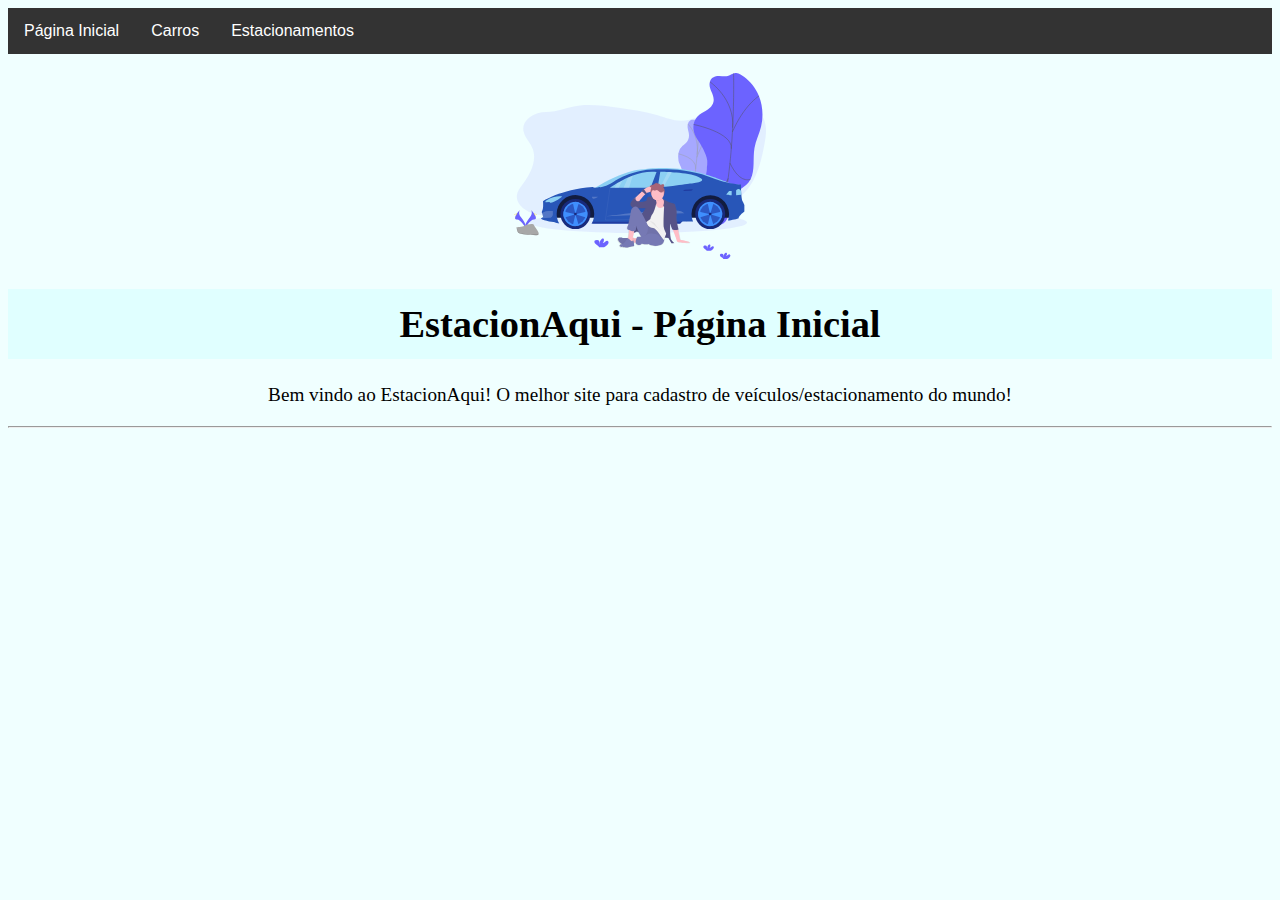
<file: frontend/index.html>
<!DOCTYPE html>
<html lang="pt">

<head>
    <meta charset="UTF-8" />
    <meta http-equiv="X-UA-Compatible" content="IE=edge" />
    <meta name="viewport" content="width=device-width, initial-scale=1.0" />
    <link rel="stylesheet" type="text/css" href="css/style.css" />

    <title>EstacionAqui - Home</title>
</head>

<body>
    <header>
        <nav class="navbar">
            <a href="/frontend/index.html">Página Inicial</a>
            <div class="dropdown">
                <button class="dropbtn">Carros</button>
                <div class="dropdown-content">
                    <a href="/frontend/pages/carro/cadastrarCarro.html">Cadastrar carro</a>
                    <a href="/frontend/pages/carro/consultaCarros.html">Consultar carros cadastrados</a>
                    <a href="/frontend/pages/carro/consultarCarroId.html">Consultar carro por ID</a>
                </div>
            </div>

            <div class="dropdown">
                <button class="dropbtn">Estacionamentos</button>
                <div class="dropdown-content">
                    <a href="/frontend/pages/estacionamento/cadastrarEstacionamento.html">Cadastrar estacionamento</a>
                    <a href="/frontend/pages/estacionamento/consultaEstacionamentos.html">Consultar estacionamentos
                        cadastrados</a>
                    <a href="/frontend/pages/estacionamento/consultaEstacionamentoId.html">Consultar estacionamento por
                        ID</a>
                </div>
            </div>
        </nav>
    </header>

    <main>
        <section>
            <div id="header">
                <img src="images/estacionAquiLogo.svg" alt="EstacionaAqui Logo" id="logo" />
                <h1 id="description">EstacionAqui - Página Inicial</h1>
                <p>Bem vindo ao EstacionAqui! O melhor site para cadastro de veículos/estacionamento do mundo!</p>
                <hr />
            </div>
        </section>
    </main>
</body>

</html>
</file>
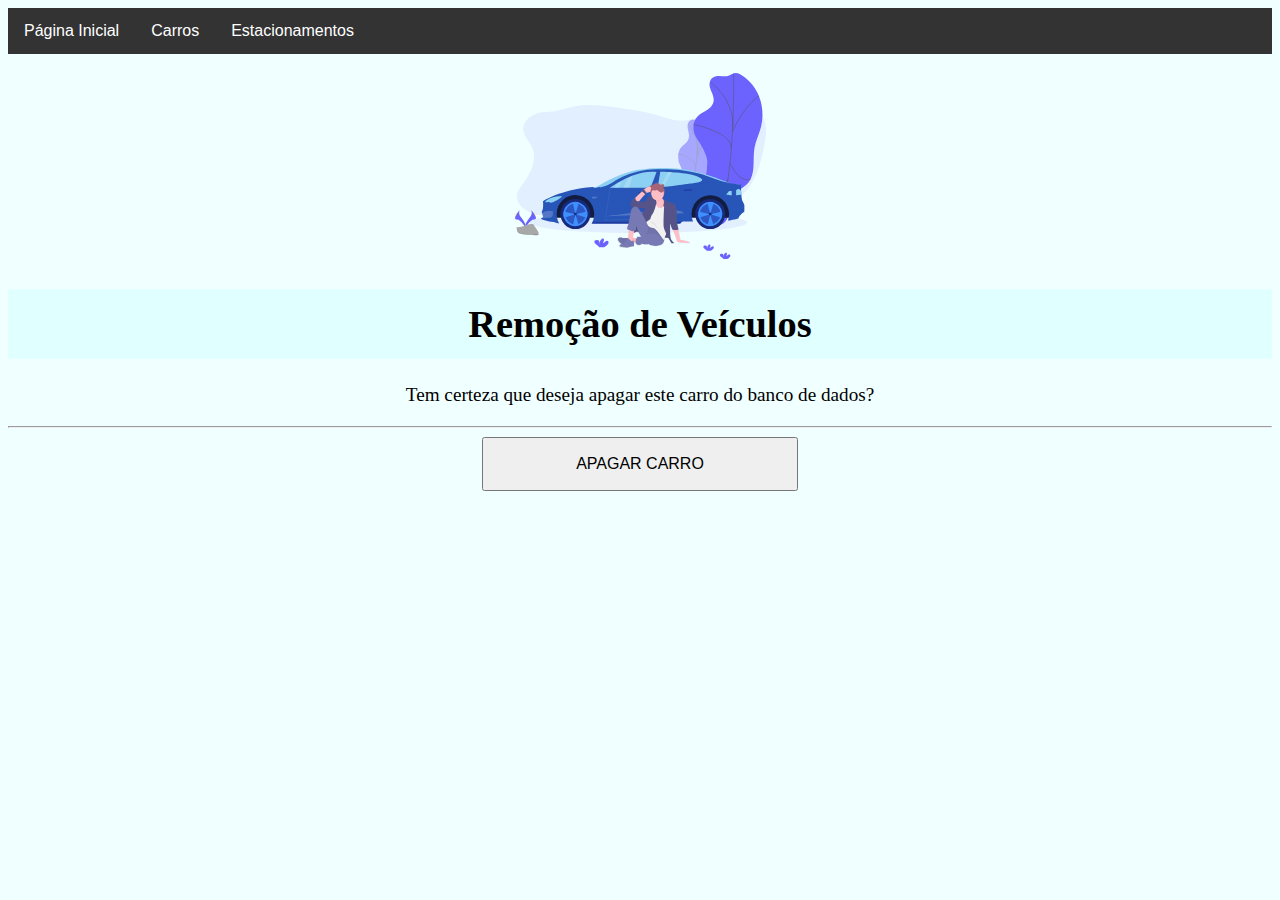
<file: frontend/pages/carro/apagarCarro.html>
<!DOCTYPE html>
<html lang="pt">

<head>
    <meta charset="UTF-8">
    <meta http-equiv="X-UA-Compatible" content="IE=edge">
    <meta name="viewport" content="width=device-width, initial-scale=1.0">
    <title>EstacionAqui - Remoção</title>

    <!--Meus CSS e JS-->
    <link rel="stylesheet" type="text/css" href="/frontend/css/style.css" />
    <script type="text/javascript" src="/frontend/js/carroRequests.js"></script>
</head>

<body>
    <header class="navbar">
        <a href="/frontend/index.html">Página Inicial</a>
        <div class="dropdown">
            <button class="dropbtn">Carros</button>
            <div class="dropdown-content">
                <a href="/frontend/pages/carro/cadastrarCarro.html">Cadastrar carro</a>
                <a href="/frontend/pages/carro/consultaCarros.html">Consultar carros cadastrados</a>
                <a href="/frontend/pages/carro/consultarCarroId.html">Consultar carro por ID</a>
            </div>
        </div>

        <div class="dropdown">
            <button class="dropbtn">Estacionamentos</button>
            <div class="dropdown-content">
                <a href="/frontend/pages/estacionamento/cadastrarEstacionamento.html">Cadastrar estacionamento</a>
                <a href="/frontend/pages/estacionamento/consultaEstacionamentos.html">Consultar estacionamentos
                    cadastrados</a>
                <a href="/frontend/pages/estacionamento/consultaEstacionamentoId.html">Consultar estacionamento por
                    ID</a>
            </div>
        </div>
    </header>

    <section id="header">
        <img src="/frontend/images/estacionAquiLogo.svg" alt="EstacionaAqui Logo" id="logo" />
        <h1 id="description">Remoção de Veículos</h1>
        <p>Tem certeza que deseja apagar este carro do banco de dados?</p>
        <hr />
    </section>

    <section id="removerCarro">
            <button onclick="apagarCarro()">APAGAR CARRO</button>
    </section>
</body>

</html>
</file>
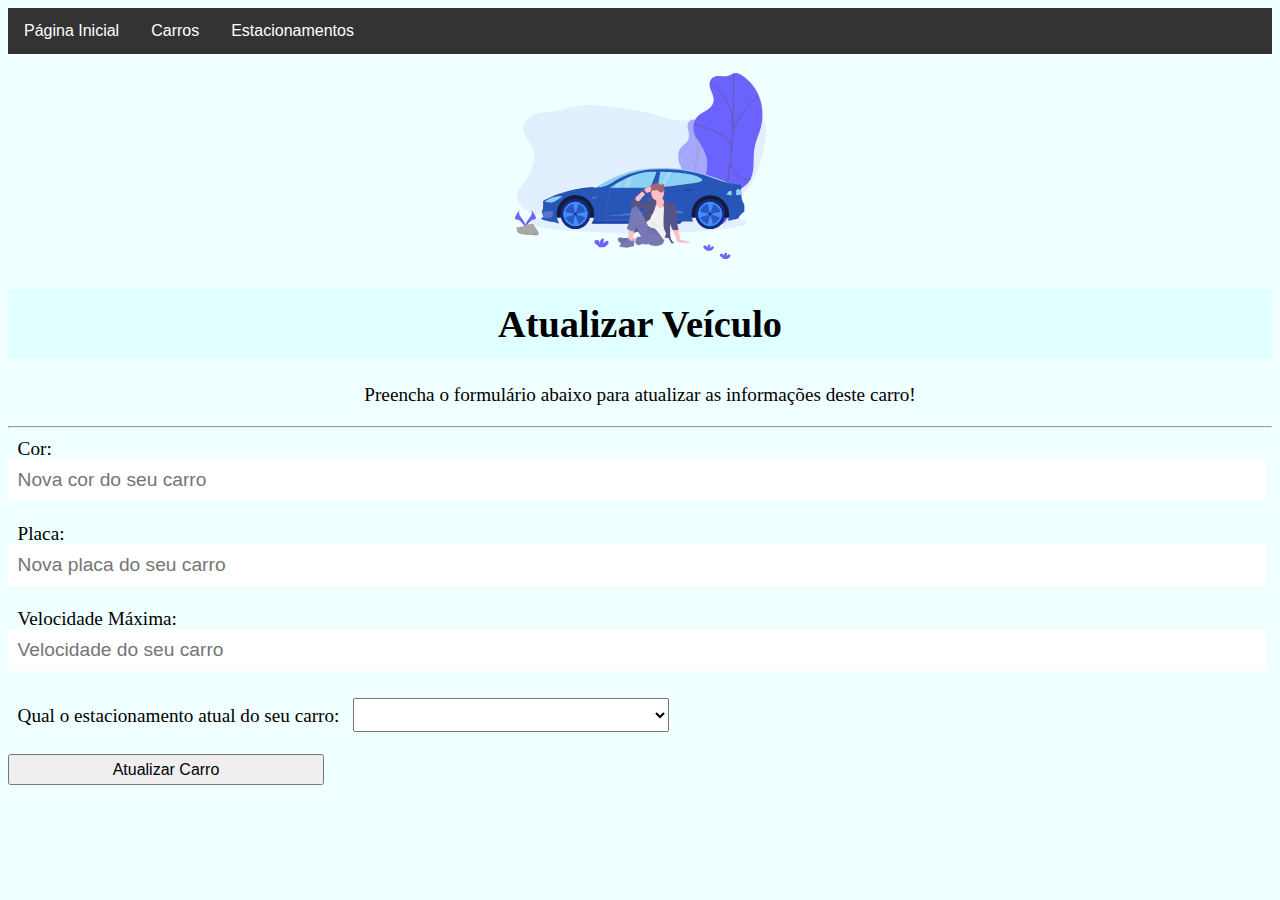
<file: frontend/pages/carro/atualizarCarro.html>
<!DOCTYPE html>
<html lang="pt">

<head>
    <meta charset="UTF-8">
    <meta http-equiv="X-UA-Compatible" content="IE=edge">
    <meta name="viewport" content="width=device-width, initial-scale=1.0">
    <title>EstacionAqui - Atualização</title>

    <!--Meus CSS e JS-->
    <link rel="stylesheet" type="text/css" href="/frontend/css/style.css" />
    <script type="text/javascript" src="/frontend/js/carroRequests.js"></script>
</head>

<body>
    <header class="navbar">
        <a href="/frontend/index.html">Página Inicial</a>
        <div class="dropdown">
            <button class="dropbtn">Carros</button>
            <div class="dropdown-content">
                <a href="/frontend/pages/carro/cadastrarCarro.html">Cadastrar carro</a>
                <a href="/frontend/pages/carro/consultaCarros.html">Consultar carros cadastrados</a>
                <a href="/frontend/pages/carro/consultarCarroId.html">Consultar carro por ID</a>
            </div>
        </div>

        <div class="dropdown">
            <button class="dropbtn">Estacionamentos</button>
            <div class="dropdown-content">
                <a href="/frontend/pages/estacionamento/cadastrarEstacionamento.html">Cadastrar estacionamento</a>
                <a href="/frontend/pages/estacionamento/consultaEstacionamentos.html">Consultar estacionamentos
                    cadastrados</a>
                <a href="/frontend/pages/estacionamento/consultaEstacionamentoId.html">Consultar estacionamento por
                    ID</a>
            </div>
        </div>
    </header>

    <section id="header">
        <img src="/frontend/images/estacionAquiLogo.svg" alt="EstacionaAqui Logo" id="logo" />
        <h1 id="description">Atualizar Veículo</h1>
        <p>Preencha o formulário abaixo para atualizar as informações deste carro!</p>
        <hr />
    </section>

    <section class="formularioPaginas">
        <form onsubmit="atualizarCarro()" id="formularioCarro">
            <label for="cor">Cor: </label>
            <input id="cor" type="text" name="cor" placeholder="Nova cor do seu carro" required />

            <label for="placa">Placa: </label>
            <input id="placa" type="text" name="placa" placeholder="Nova placa do seu carro" required />

            <label for="velocidademax">Velocidade Máxima: </label>
            <input id="velocidademax" type="number" name="velocidademax" placeholder="Velocidade do seu carro"
                maxlength="3" required />

            <label for="estacionamento_id">Qual o estacionamento atual do seu carro:</label>
            <select id="estacionamento_id" name="estacionamento_id">
                <script>criarSelectCarro()</script>
            </select>
            <br />
            <button type="submit">Atualizar Carro</button>
        </form>
    </section>
</body>

</html>
</file>
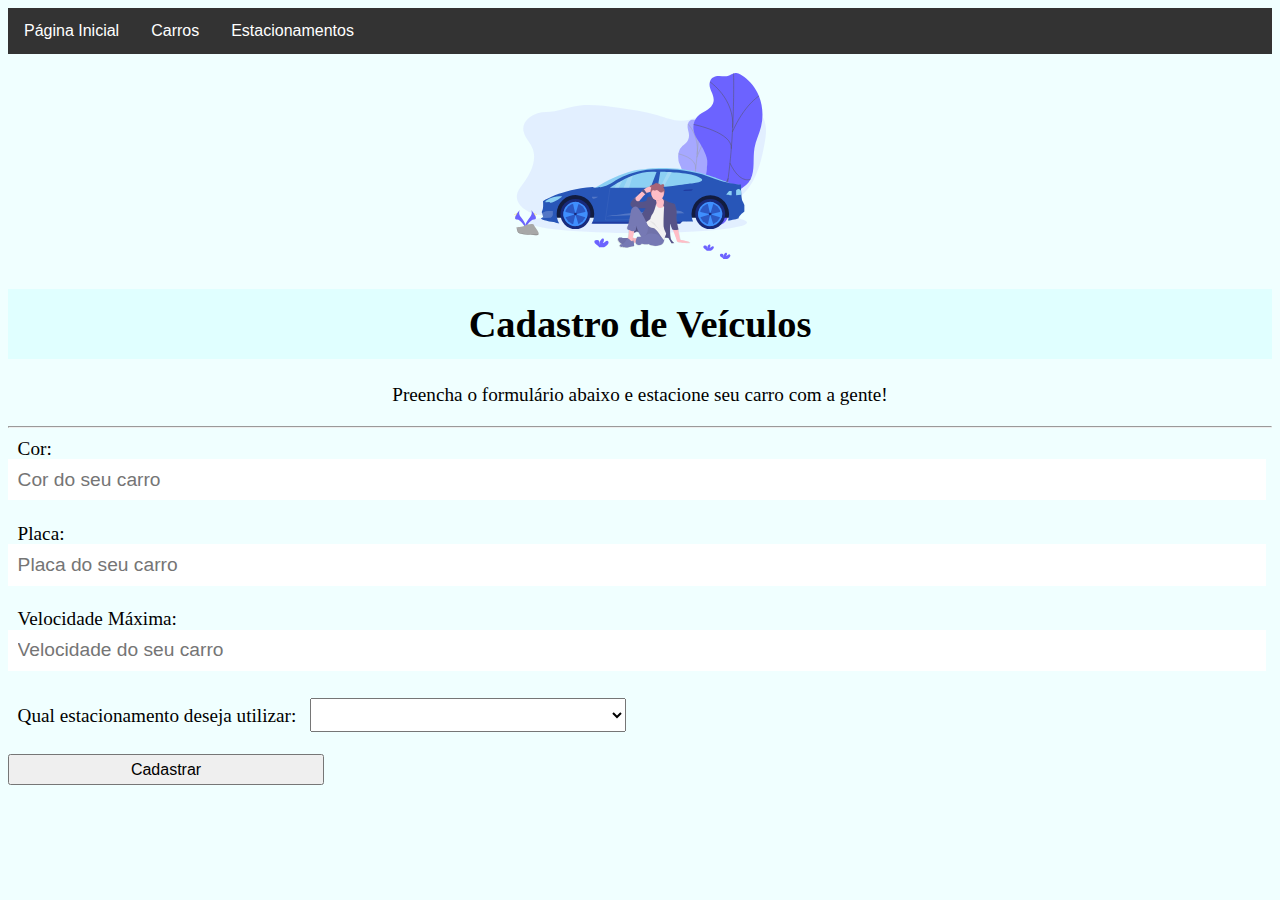
<file: frontend/pages/carro/cadastrarCarro.html>
<!DOCTYPE html>
<html lang="pt">

<head>
    <meta charset="UTF-8">
    <meta http-equiv="X-UA-Compatible" content="IE=edge">
    <meta name="viewport" content="width=device-width, initial-scale=1.0">
    <title>EstacionAqui - Cadastro</title>

    <!--Meus CSS e JS-->
    <link rel="stylesheet" type="text/css" href="/frontend/css/style.css" />
    <script type="text/javascript" src="/frontend/js/carroRequests.js"></script>
</head>

<body>
    <header class="navbar">
        <a href="/frontend/index.html">Página Inicial</a>
        <div class="dropdown">
            <button class="dropbtn">Carros</button>
            <div class="dropdown-content">
                <a href="/frontend/pages/carro/cadastrarCarro.html">Cadastrar carro</a>
                <a href="/frontend/pages/carro/consultaCarros.html">Consultar carros cadastrados</a>
                <a href="/frontend/pages/carro/consultarCarroId.html">Consultar carro por ID</a>
            </div>
        </div>
        <div class="dropdown">
            <button class="dropbtn">Estacionamentos</button>
            <div class="dropdown-content">
                <a href="/frontend/pages/estacionamento/cadastrarEstacionamento.html">Cadastrar estacionamento</a>
                <a href="/frontend/pages/estacionamento/consultaEstacionamentos.html">Consultar estacionamentos
                    cadastrados</a>
                <a href="/frontend/pages/estacionamento/consultaEstacionamentoId.html">Consultar estacionamento por
                    ID</a>
            </div>
        </div>
    </header>

    <section id="header">
        <img src="/frontend/images/estacionAquiLogo.svg" alt="EstacionaAqui Logo" id="logo" />
        <h1 id="description">Cadastro de Veículos</h1>
        <p>Preencha o formulário abaixo e estacione seu carro com a gente!</p>
        <hr />
    </section>

    <section class="formularioPaginas">
        <form onsubmit="salvarCarro()" id="formularioCarro">
            <label for="cor">Cor: </label>
            <input id="cor" type="text" name="cor" placeholder="Cor do seu carro" required />

            <label for="placa">Placa: </label>
            <input id="placa" type="text" name="placa" placeholder="Placa do seu carro" required />

            <label for="velocidademax">Velocidade Máxima: </label>
            <input id="velocidademax" type="number" name="velocidademax" placeholder="Velocidade do seu carro"
                maxlength="3" required />

            <label for="estacionamento_id">Qual estacionamento deseja utilizar:</label>
            <select id="estacionamento_id" name="estacionamento_id">
                <script>criarSelectCarro()</script>
            </select>
            <br />
            <button type="submit">Cadastrar</button>
        </form>
    </section>
</body>

</html>
</file>
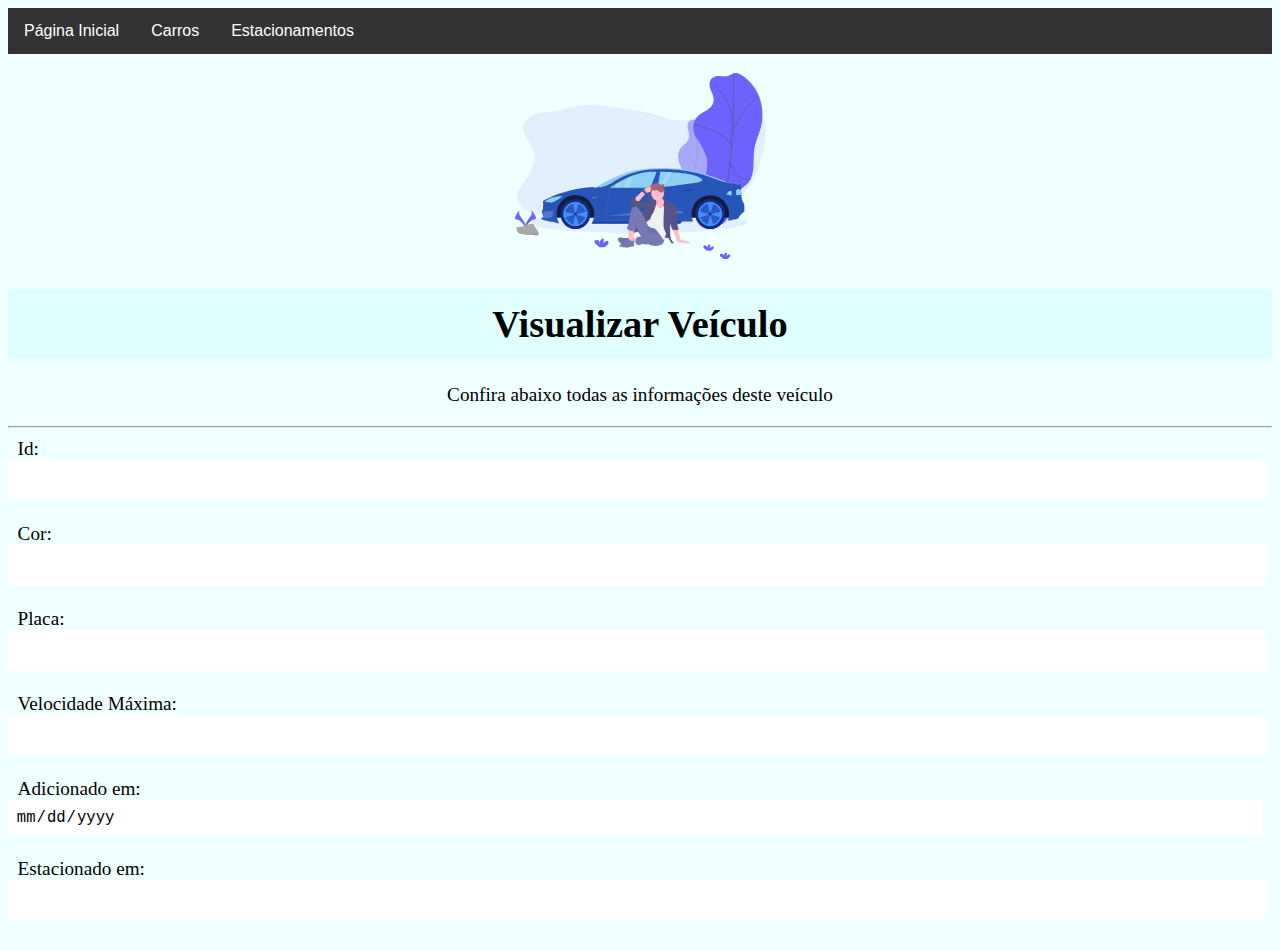
<file: frontend/pages/carro/visualizarCarro.html>
<!DOCTYPE html>
<html lang="pt">

<head>
    <meta charset="UTF-8">
    <meta http-equiv="X-UA-Compatible" content="IE=edge">
    <meta name="viewport" content="width=device-width, initial-scale=1.0">
    <title>EstacionAqui - Consulta</title>

    <!--Meus CSS e JS-->
    <link rel="stylesheet" type="text/css" href="/frontend/css/style.css" />
    <script type="text/javascript" src="/frontend/js/carroRequests.js"></script>
</head>

<body>
    <header class="navbar">
        <a href="/frontend/index.html">Página Inicial</a>
        <div class="dropdown">
            <button class="dropbtn">Carros</button>
            <div class="dropdown-content">
                <a href="/frontend/pages/carro/cadastrarCarro.html">Cadastrar carro</a>
                <a href="/frontend/pages/carro/consultaCarros.html">Consultar carros cadastrados</a>
                <a href="/frontend/pages/carro/consultarCarroId.html">Consultar carro por ID</a>
            </div>
        </div>

        <div class="dropdown">
            <button class="dropbtn">Estacionamentos</button>
            <div class="dropdown-content">
                <a href="/frontend/pages/estacionamento/cadastrarEstacionamento.html">Cadastrar estacionamento</a>
                <a href="/frontend/pages/estacionamento/consultaEstacionamentos.html">Consultar estacionamentos
                    cadastrados</a>
                <a href="/frontend/pages/estacionamento/consultaEstacionamentoId.html">Consultar estacionamento por
                    ID</a>
            </div>
        </div>
    </header>

    <section id="header">
        <img src="/frontend/images/estacionAquiLogo.svg" alt="EstacionaAqui Logo" id="logo" />
        <h1 id="description">Visualizar Veículo</h1>
        <p>Confira abaixo todas as informações deste veículo</p>
        <hr />
    </section>

    <section class="formularioPaginas">
        <form onsubmit="" id="formularioCarro">
            <label for="id">Id: </label>
            <input id="id" type="numer" readonly="readonly" />

            <label for="cor">Cor: </label>
            <input id="cor" type="text" readonly="readonly" />

            <label for="placa">Placa: </label>
            <input id="placa" type="text" readonly="readonly" />

            <label for="velocidademax">Velocidade Máxima: </label>
            <input id="velocidademax" type="number" readonly="readonly" />

            <label for="data">Adicionado em: </label>
            <input id="data" type="date" readonly="readonly" />

            <label for="estacionamento_id">Estacionado em:</label>
            <input id="estacionamento_id" type="text" readonly="readonly" />
        </form>
        <script>visualizarCarro()</script>
    </section>
</body>

</html>
</file>
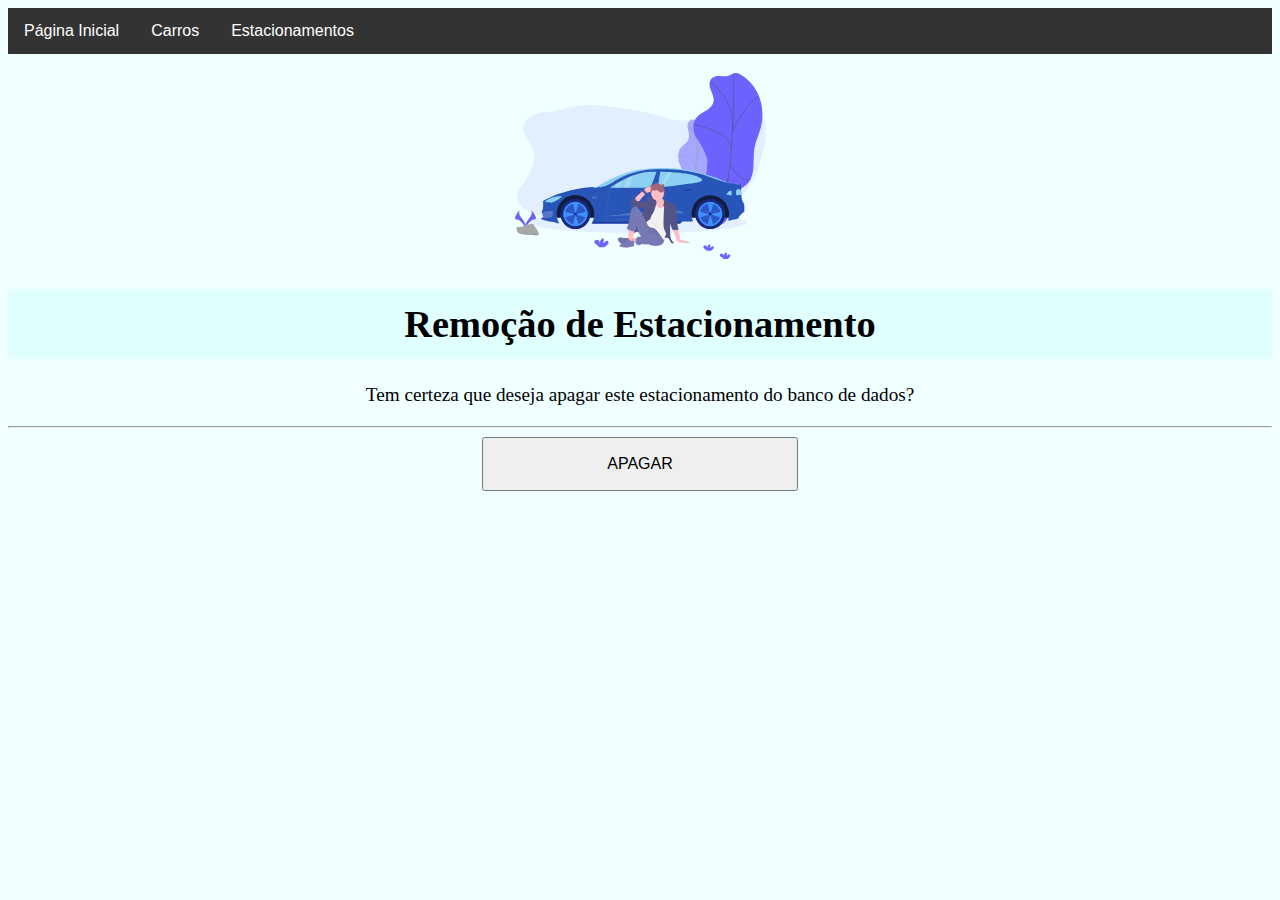
<file: frontend/pages/estacionamento/apagarEstacionamento.html>
<!DOCTYPE html>
<html lang="pt">

<head>
    <meta charset="UTF-8">
    <meta http-equiv="X-UA-Compatible" content="IE=edge">
    <meta name="viewport" content="width=device-width, initial-scale=1.0">
    <title>EstacionAqui - Remoção</title>

    <!--Meus CSS e JS-->
    <link rel="stylesheet" type="text/css" href="/frontend/css/style.css" />
    <script type="text/javascript" src="/frontend/js/estacionamentoRequests.js"></script>
</head>

<body>
    <header class="navbar">
        <a href="/frontend/index.html">Página Inicial</a>
        <div class="dropdown">
            <button class="dropbtn">Carros</button>
            <div class="dropdown-content">
                <a href="/frontend/pages/carro/cadastrarCarro.html">Cadastrar carro</a>
                <a href="/frontend/pages/carro/consultaCarros.html">Consultar carros cadastrados</a>
                <a href="/frontend/pages/carro/consultarCarroId.html">Consultar carro por ID</a>
            </div>
        </div>

        <div class="dropdown">
            <button class="dropbtn">Estacionamentos</button>
            <div class="dropdown-content">
                <a href="/frontend/pages/estacionamento/cadastrarEstacionamento.html">Cadastrar estacionamento</a>
                <a href="/frontend/pages/estacionamento/consultaEstacionamentos.html">Consultar estacionamentos
                    cadastrados</a>
                <a href="/frontend/pages/estacionamento/consultaEstacionamentoId.html">Consultar estacionamento por
                    ID</a>
            </div>
        </div>
    </header>

    <section id="header">
        <img src="/frontend/images/estacionAquiLogo.svg" alt="EstacionaAqui Logo" id="logo" />
        <h1 id="description">Remoção de Estacionamento</h1>
        <p>Tem certeza que deseja apagar este estacionamento do banco de dados?</p>
        <hr />
    </section>

    <section id="removerEstacionamento">

        <button onclick="apagarEstacionamento()">APAGAR</button>
    </section>
</body>

</html>
</file>
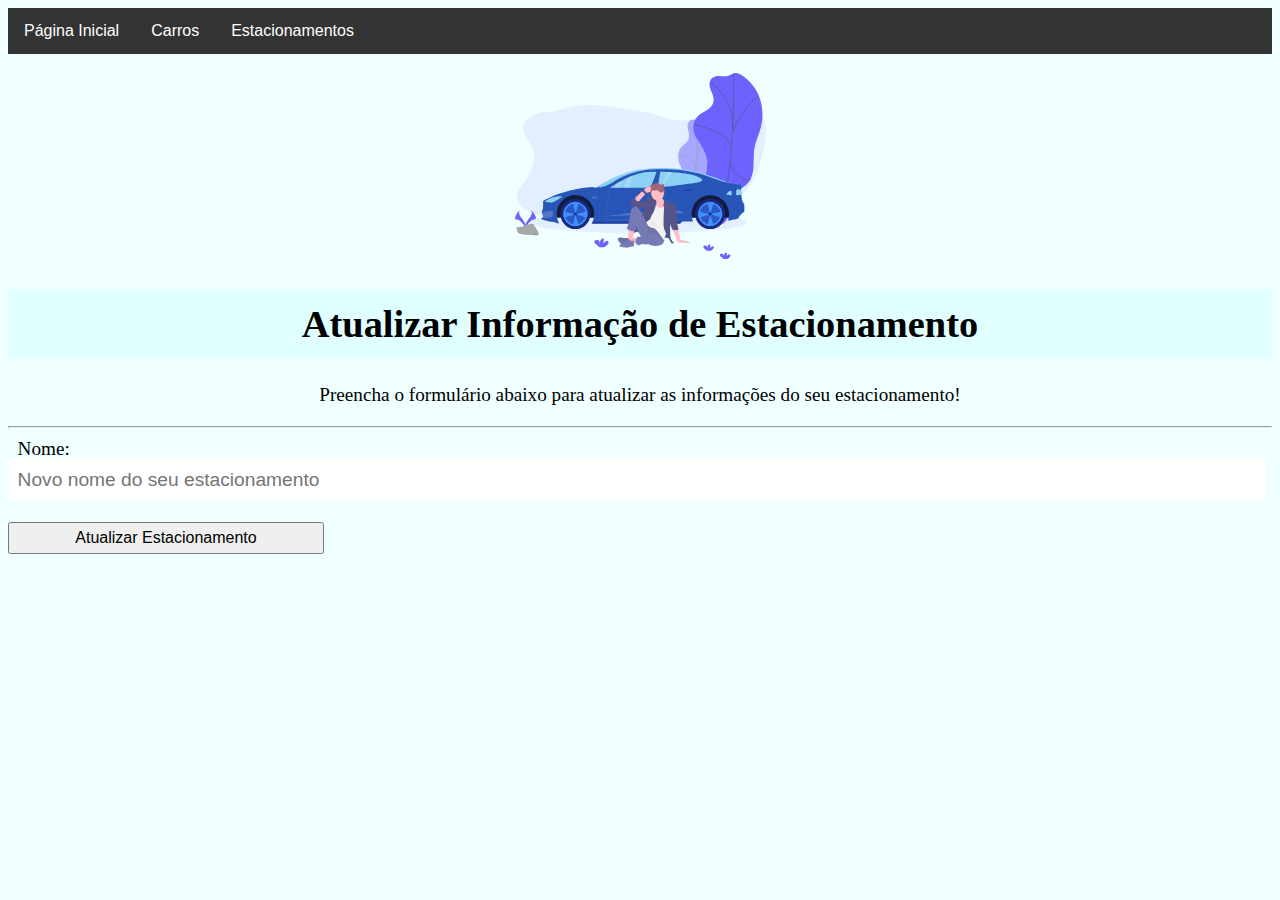
<file: frontend/pages/estacionamento/atualizarEstacionamento.html>
<!DOCTYPE html>
<html lang="pt">

<head>
    <meta charset="UTF-8" />
    <meta http-equiv="X-UA-Compatible" content="IE=edge" />
    <meta name="viewport" content="width=device-width, initial-scale=1.0" />

    <link rel="stylesheet" type="text/css" href="/frontend/css/style.css" />
    <script type="text/javascript" src="/frontend/js/estacionamentoRequests.js"></script>

    <title>EstacionAqui - Atualização</title>
</head>

<body>
    <header class="navbar">
        <a href="/frontend/index.html">Página Inicial</a>
        <div class="dropdown">
            <button class="dropbtn">Carros</button>
            <div class="dropdown-content">
                <a href="/frontend/pages/carro/cadastrarCarro.html">Cadastrar carro</a>
                <a href="/frontend/pages/carro/consultaCarros.html">Consultar carros cadastrados</a>
                <a href="/frontend/pages/carro/consultarCarroId.html">Consultar carro por ID</a>
            </div>
        </div>

        <div class="dropdown">
            <button class="dropbtn">Estacionamentos</button>
            <div class="dropdown-content">
                <a href="/frontend/pages/estacionamento/cadastrarEstacionamento.html">Cadastrar estacionamento</a>
                <a href="/frontend/pages/estacionamento/consultaEstacionamentos.html">Consultar estacionamentos
                    cadastrados</a>
                <a href="/frontend/pages/estacionamento/consultaEstacionamentoId.html">Consultar estacionamento por
                    ID</a>
            </div>
        </div>
    </header>

    <section id="header">
        <img src="/frontend/images/estacionAquiLogo.svg" alt="EstacionaAqui Logo" id="logo" />
        <h1 id="description">Atualizar Informação de Estacionamento</h1>
        <p>Preencha o formulário abaixo para atualizar as informações do seu estacionamento!</p>
        <hr />
    </section>

    <section class="formularioPaginas">
        <form onsubmit="atualizarEstacionamento()" id="formularioEstacionamento">
            <label for="nome">Nome: </label>
            <input id="nome" type="text" name="nome" placeholder="Novo nome do seu estacionamento" required />

            <br />
            <button type="submit">Atualizar Estacionamento</button>
        </form>
    </section>
</body>

</html>
</file>
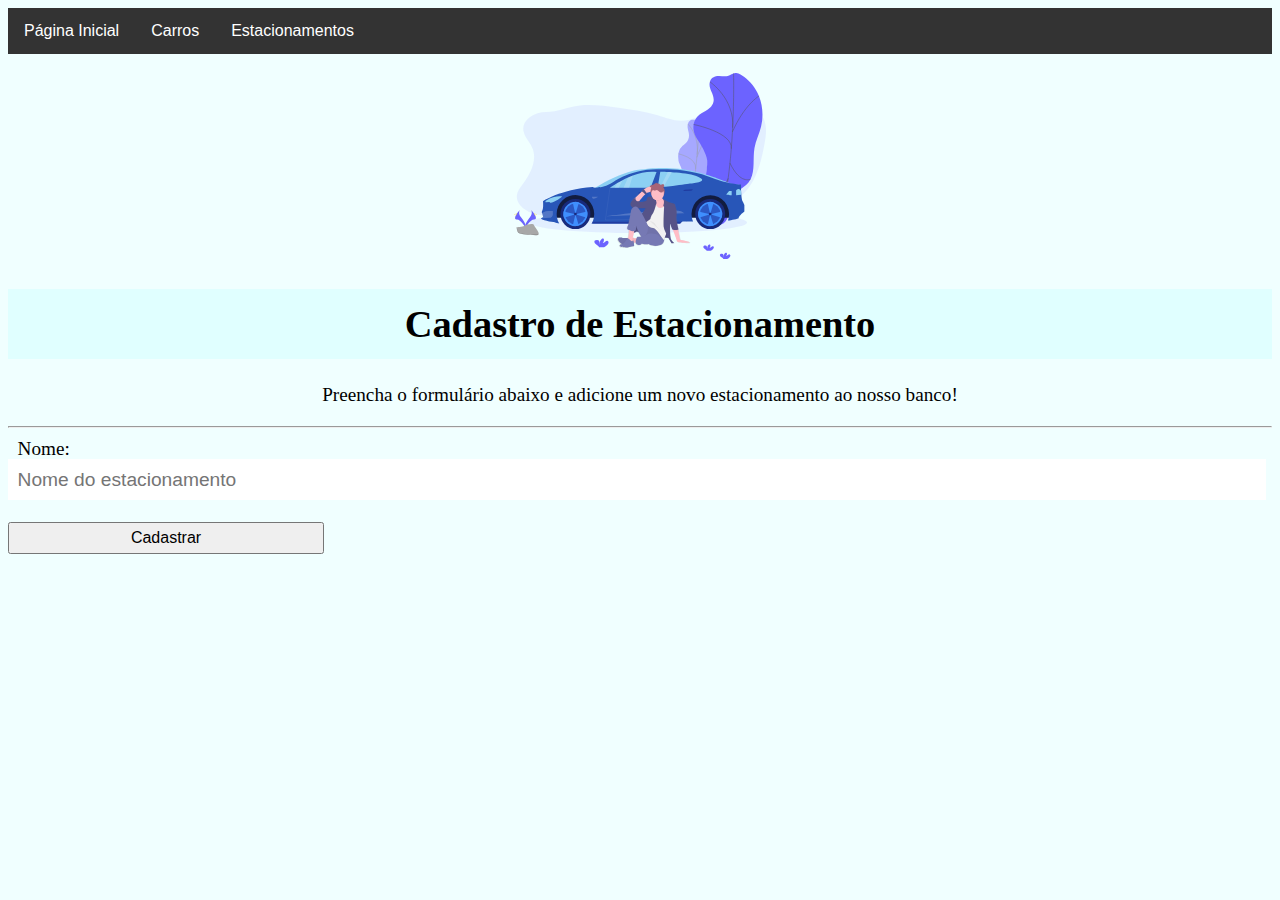
<file: frontend/pages/estacionamento/cadastrarEstacionamento.html>
<!DOCTYPE html>
<html lang="pt">

<head>
    <meta charset="UTF-8" />
    <meta http-equiv="X-UA-Compatible" content="IE=edge" />
    <meta name="viewport" content="width=device-width, initial-scale=1.0" />

    <link rel="stylesheet" type="text/css" href="/frontend/css/style.css" />
    <script type="text/javascript" src="/frontend/js/estacionamentoRequests.js"></script>

    <title>EstacionAqui - Cadastro</title>
</head>

<body>
    <header class="navbar">
        <a href="/frontend/index.html">Página Inicial</a>
        <div class="dropdown">
            <button class="dropbtn">Carros</button>
            <div class="dropdown-content">
                <a href="/frontend/pages/carro/cadastrarCarro.html">Cadastrar carro</a>
                <a href="/frontend/pages/carro/consultaCarros.html">Consultar carros cadastrados</a>
                <a href="/frontend/pages/carro/consultarCarroId.html">Consultar carro por ID</a>
            </div>
        </div>

        <div class="dropdown">
            <button class="dropbtn">Estacionamentos</button>
            <div class="dropdown-content">
                <a href="/frontend/pages/estacionamento/cadastrarEstacionamento.html">Cadastrar estacionamento</a>
                <a href="/frontend/pages/estacionamento/consultaEstacionamentos.html">Consultar estacionamentos
                    cadastrados</a>
                <a href="/frontend/pages/estacionamento/consultaEstacionamentoId.html">Consultar estacionamento por
                    ID</a>
            </div>
        </div>
    </header>

    <section id="header">
        <img src="/frontend/images/estacionAquiLogo.svg" alt="EstacionaAqui Logo" id="logo" />
        <h1 id="description">Cadastro de Estacionamento</h1>
        <p>Preencha o formulário abaixo e adicione um novo estacionamento ao nosso banco!</p>
        <hr />
    </section>

    <section class="formularioPaginas">
        <form onsubmit="salvarEstacionamento()" id="formularioEstacionamento">
            <label for="placa">Nome: </label>
            <input id="nome" type="text" name="nome" placeholder="Nome do estacionamento" required />
            <br />
            <button type="submit">Cadastrar</button>
        </form>
    </section>
</body>

</html>
</file>
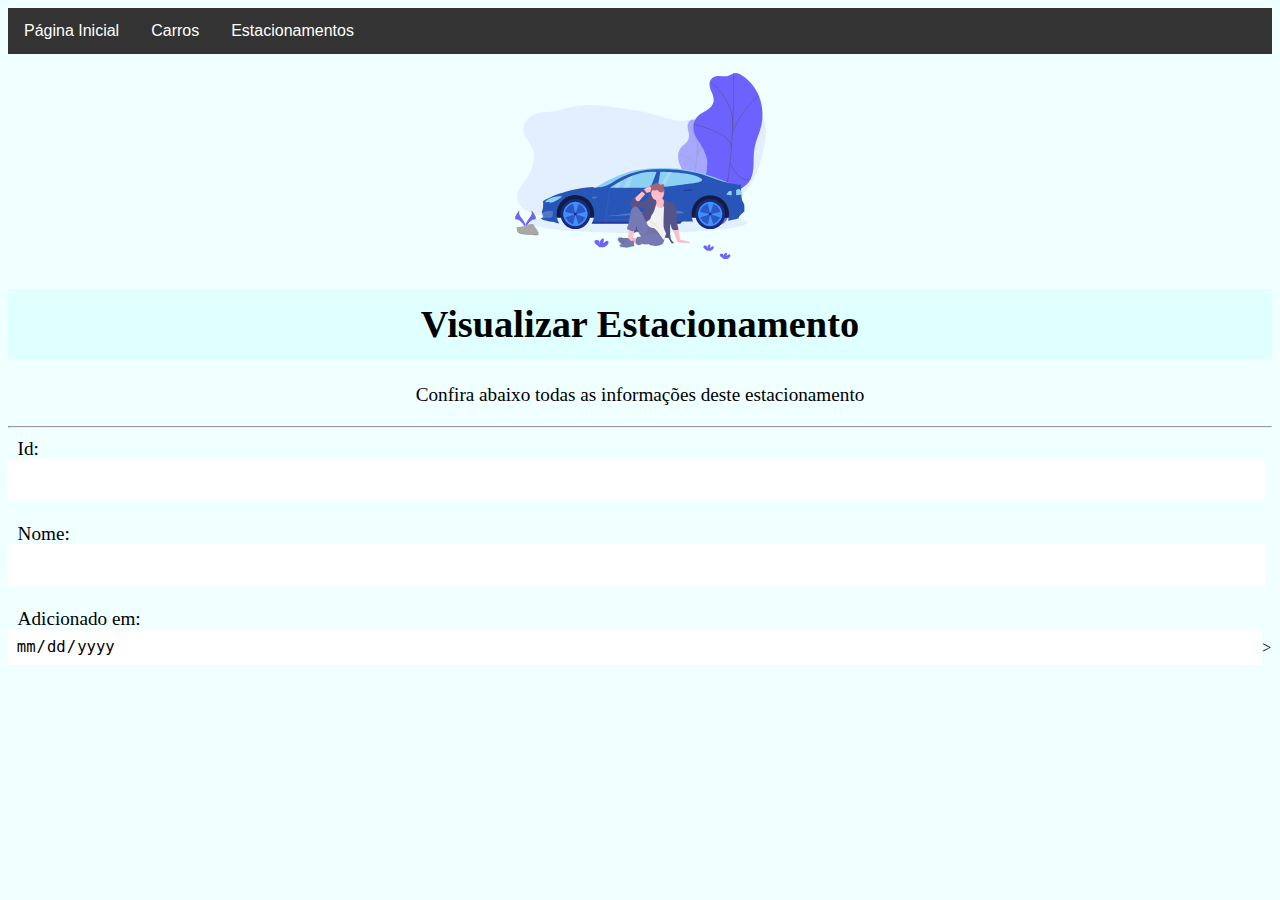
<file: frontend/pages/estacionamento/visualizarEstacionamento.html>
<!DOCTYPE html>
<html lang="pt">

<head>
    <meta charset="UTF-8">
    <meta http-equiv="X-UA-Compatible" content="IE=edge">
    <meta name="viewport" content="width=device-width, initial-scale=1.0">
    <title>EstacionAqui - Consulta</title>

    <!--Meus CSS e JS-->
    <link rel="stylesheet" type="text/css" href="/frontend/css/style.css" />
    <script type="text/javascript" src="/frontend/js/estacionamentoRequests.js"></script>
</head>

<body>
    <header class="navbar">
        <a href="/frontend/index.html">Página Inicial</a>
        <div class="dropdown">
            <button class="dropbtn">Carros</button>
            <div class="dropdown-content">
                <a href="/frontend/pages/carro/cadastrarCarro.html">Cadastrar carro</a>
                <a href="/frontend/pages/carro/consultaCarros.html">Consultar carros cadastrados</a>
                <a href="/frontend/pages/carro/consultarCarroId.html">Consultar carro por ID</a>
            </div>
        </div>

        <div class="dropdown">
            <button class="dropbtn">Estacionamentos</button>
            <div class="dropdown-content">
                <a href="/frontend/pages/estacionamento/cadastrarEstacionamento.html">Cadastrar estacionamento</a>
                <a href="/frontend/pages/estacionamento/consultaEstacionamentos.html">Consultar estacionamentos
                    cadastrados</a>
                <a href="/frontend/pages/estacionamento/consultaEstacionamentoId.html">Consultar estacionamento por
                    ID</a>
            </div>
        </div>
    </header>

    <section id="header">
        <img src="/frontend/images/estacionAquiLogo.svg" alt="EstacionaAqui Logo" id="logo" />
        <h1 id="description">Visualizar Estacionamento</h1>
        <p>Confira abaixo todas as informações deste estacionamento</p>
        <hr />
    </section>

    <section class="formularioPaginas">
        <form onsubmit="" id="formularioEstacionamento">
            <label for="id">Id: </label>
            <input id="id" type="numer" readonly="readonly" />

            <label for="nome">Nome: </label>
            <input id="nome" type="text" readonly="readonly" />

            <label for="data">Adicionado em: </label>
            <input id="data" type="date" readonly="readonly" />>
        </form>
        <script>visualizarEstacionamento()</script>
    </section>
</body>

</html>
</file>
<file: frontend/css/style.css>
/*================================================*/
/* Navbar container */
.navbar {
  overflow: hidden;
  background-color: #333;
  font-family: Arial;
}

/* Links inside the navbar */
.navbar a {
  float: left;
  font-size: 1em;
  color: white;
  text-align: center;
  padding: 14px 16px;
  text-decoration: none;
}

/* The dropdown container */
.dropdown {
  float: left;
  overflow: hidden;
}

/* Dropdown button */
.dropdown .dropbtn {
  font-size: 16px;
  border: none;
  outline: none;
  color: white;
  padding: 14px 16px;
  background-color: inherit;
  margin: 0;
}

/* Add a red background color to navbar links on hover */
.navbar a:hover,
.dropdown:hover {
  background-color: red;
}

/* Dropdown content (hidden by default) */
.dropdown-content {
  display: none;
  position: absolute;
  background-color: cornsilk;
}

/* Links inside the dropdown */
.dropdown-content a {
  float: none;
  color: black;
  padding: 12px 16px;
  text-decoration: none;
  display: block;
  text-align: left;
}

/* Add a grey background color to dropdown links on hover */
.dropdown-content a:hover {
  background-color: gainsboro;
}

/* Show the dropdown menu on hover */
.dropdown:hover .dropdown-content {
  display: block;
}

/*================================================*/
/* Classes da Tabela */

.tabelasConsulta {
  margin-left: auto;
  margin-right: auto;
  border-collapse: collapse;
  text-align: center;
  line-height: 2em;
  font-size: 1.1em;
  margin-top: 1em;
  margin-bottom: 0.5em;
}

.tabelasConsulta table,
.tabelasConsulta td,
.tabelasConsulta th {
  border: 1px solid black;
  background-color: whitesmoke;
}
.tabelasConsulta th {
  background-color: lightcyan;
}

.tabelasConsulta td button{
  margin-left: 0.5em;
  margin-right: 0.5em;
  background: none;
  border: none;
  color: blue;
}

.tabelasConsulta td button:hover{
  color: black;
  cursor: pointer;
}

/*================================================*/
/* Classes do Formulário */

.formularioPaginas label,
.formularioPaginas  input {
  font-size: 1.2em;
  width: 98%;
  padding: 0.5em;
  margin: 0px 0 22px 0;
  border: none;
}

.formularioPaginas  input:focus {
  background-color: aliceblue;
}

.formularioPaginas  select {
  font-size: 20px;
  margin: 5px 0 22px 0;
  padding: 0.2em;
  width: 25%;
}

.formularioPaginas  button {
  width: 25%;
  font-size: 1em;
  padding: 0.3em;
  margin-bottom: 12px;
}
/*================================================*/
/* Ids */

#pagSpan {
  font-size: 1.2em;
  margin-left: 1em;
  margin-right: 1em;

}

#paginacao {
  display: flex;
  flex-direction: row;
  justify-content: center;
  align-items: center;
}

#paginacao button {
  background: none;
  border: none;
  color: blue;
  font-size: 2em;
}
#paginacao button:hover {
  cursor: pointer;
  color: black;
}

#tabelaCarros {
  width: 75% !important;
}

#tabelaEstacionamento,
#tabelaEstacionamentoId {
  width: 50% !important;
}

#logo {
  display: inline-block;
  margin-left: auto;
  margin-right: auto;
  width: 20%;
}

#header {
  margin-top: 1em;
  text-align: center;
  font-size: 1.2em;
}

#description {
  background-color: lightcyan;
  margin-left: auto;
  margin-right: auto;
  padding: 1%;
}

/*Estilo da página de apagar véiculos*/
#removerCarro,
#removerEstacionamento {
  display: flex;
  flex-direction: row;
  justify-content: center;
  align-items: center;
}
#removerCarro button,
#removerEstacionamento button{
  width: 25%;
  font-size: 1em;
  padding: 1em;
}
#removerCarro button:hover,
#removerEstacionamento button:hover{
  background-color: firebrick;
  cursor: pointer;
}

/* Tags globais */
body {
  background-color: azure;
}
</file>
